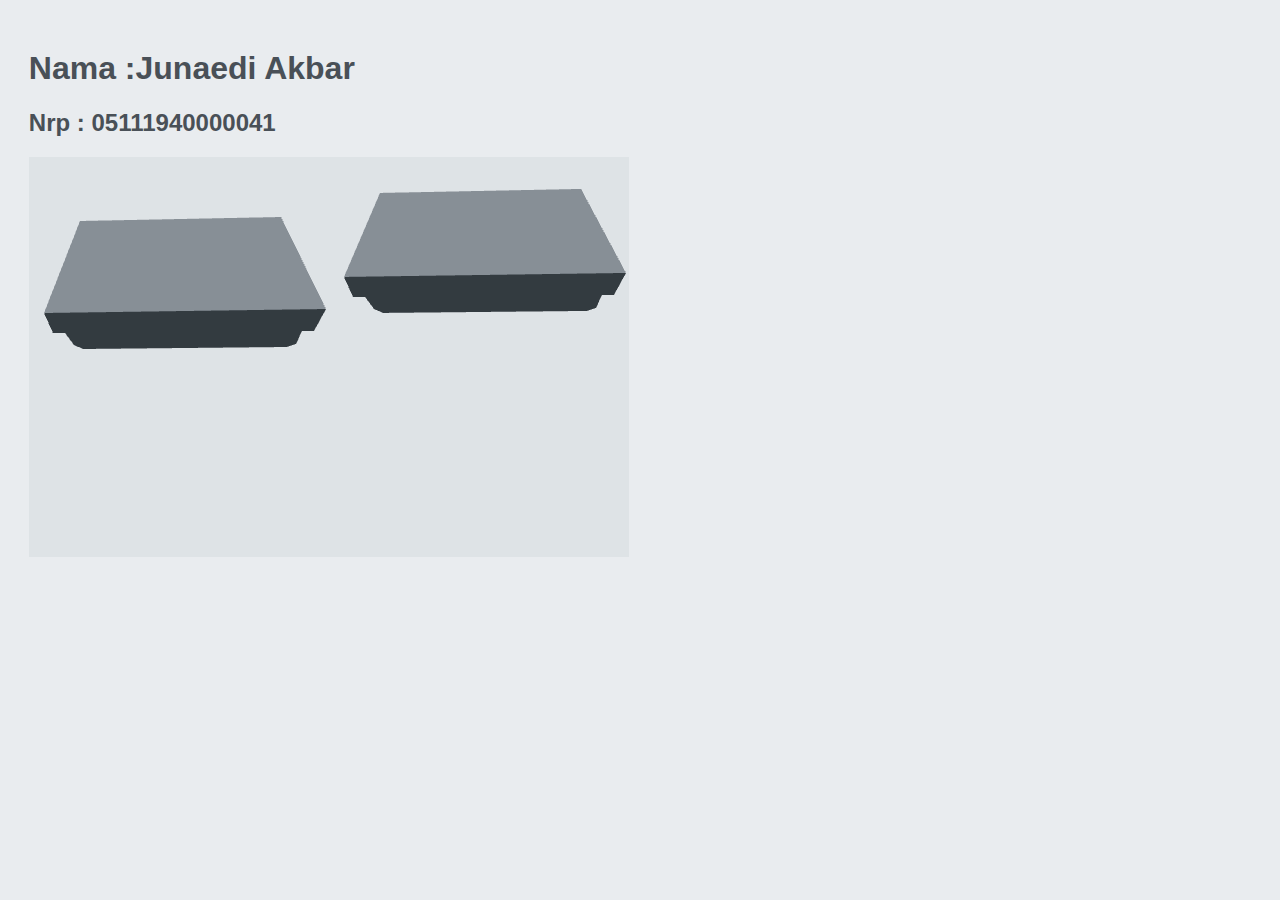
<file: index.html>
<!DOCTYPE html>
<html lang="en">
  <head>
    <meta charset="UTF-8" />
    <meta http-equiv="X-UA-Compatible" content="IE=edge" />
    <meta name="viewport" content="width=device-width, initial-scale=1.0" />
    <title>Learn WebGL</title>
    <style>
      body {
        background-color: #e9ecef;
        font-family: sans-serif;
        margin: 0 auto;
        padding: 1.8rem;
        color: #495057;
      }
      label {
        font-size: 1.8rem;
      }
      .container {
        margin: 0 auto;
      }
    </style>
  </head>

  <body onload="main()">
    <div class="container">
      <h1>Nama :Junaedi Akbar</h1>
      <h2>Nrp : 05111940000041</h2>
      <canvas id="myCanvas" width="600" height="400">
        Your browser does not support WebGL application.
      </canvas>
    </div>
    <script src="main.js"></script>
  </body>
</html>
</file>
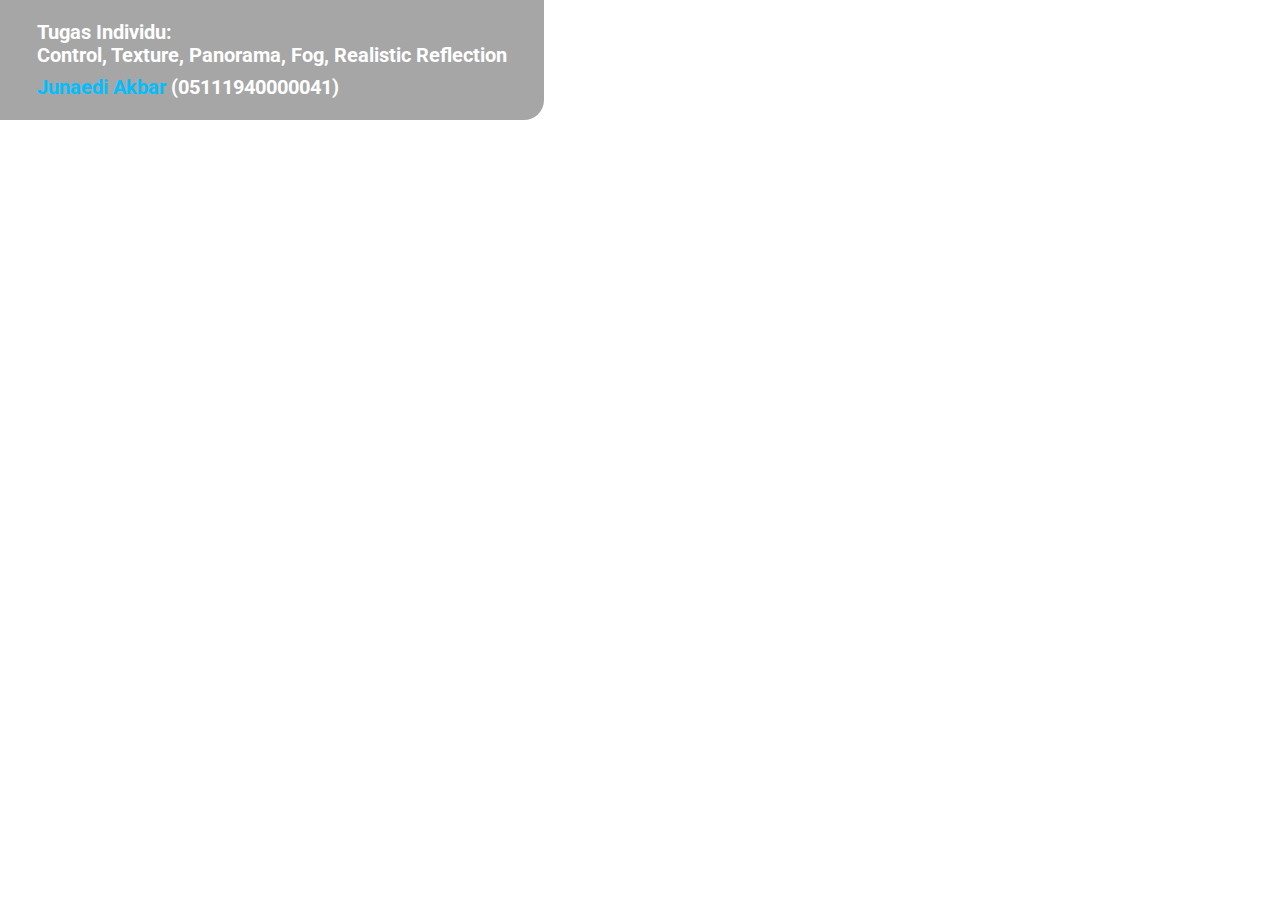
<file: Tugas-Mengelolah-Object/index.html>
<!DOCTYPE html>
<html
  lang="en"
  style="
    font-family: Roboto, 'Segoe UI', Oxygen, Ubuntu, Cantarell, 'Open Sans',
      'Helvetica Neue', sans-serif;
  "
>
  <head>
    <meta charset="UTF-8" />
    <meta http-equiv="X-UA-Compatible" content="IE=edge" />
    <meta name="viewport" content="width=device-width, initial-scale=1.0" />
    <link rel="stylesheet" href="style.css" />
    <title>Tugas Individu Object</title>
  </head>

  <body style="min-height: 100vh; display: flex; flex-direction: column">
    <canvas id="myCanvas"> </canvas>
    <div style="position: absolute; color: white; font-weight: 600">
      <div class="container">
        <h2 style="margin: 0.3rem" id="title">
          Tugas Individu:<br />Control, Texture, Panorama, Fog, Realistic
          Reflection
        </h2>
        <h2 style="color: rgb(0, 191, 255); margin: 0.3rem">
          Junaedi Akbar&nbsp;<span style="color: white">(05111940000041)</span>
        </h2>
      </div>
    </div>
    <script src="main.js" type="module"></script>
  </body>
</html>
</file>
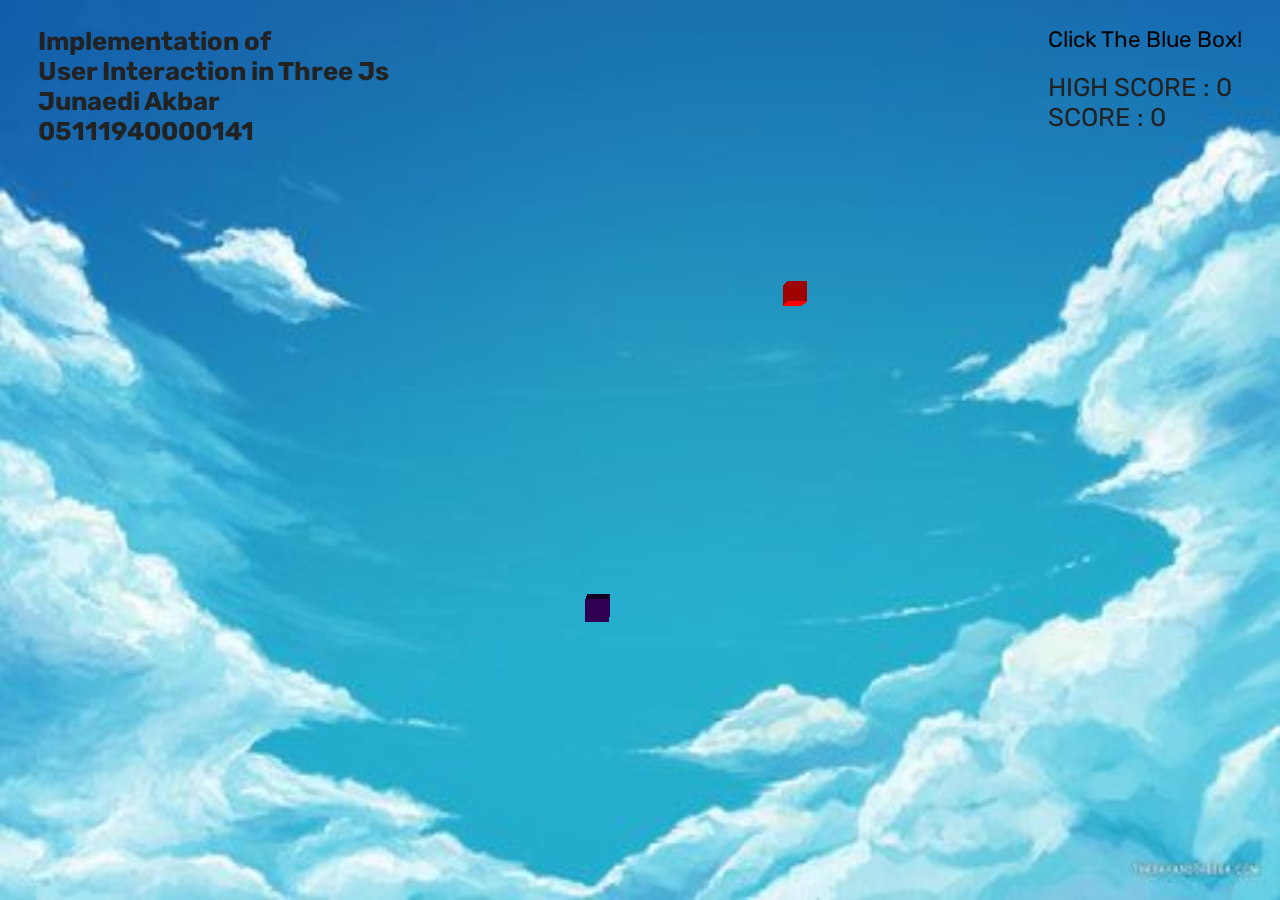
<file: Tugas-User-Interaction-Three-JS/index.html>
<!DOCTYPE html>
<html lang="en">
  <head>
    <title>Tugas 3 Grafkom</title>
    <script src="js/three.min.js"></script>
    <script src="js/controls/OrbitControls.js"></script>
    <link rel="stylesheet" href="style.css" />
  </head>
  <body>
    <div class="container">
      <div class="name-tag">
        <h1 class="text-color">Implementation of</h1>
        <h1 class="text-color">User Interaction in Three Js</h1>
        <h2 class="text-color">Junaedi Akbar</h2>
        <h2 class="text-color">05111940000141</h2>
      </div>
      <div class="scoreboard">
        <p class="title-scoreboard">Click The Blue Box!</p>
        <p class="text-scoreboard">
          HIGH SCORE : <span id="highscore">0</span>
        </p>
        <p class="text-scoreboard">SCORE : <span id="score">0</span></p>
      </div>
    </div>
  </body>
</html>

<script>
  let scene,
    camera,
    renderer,
    controls,
    rayCast,
    speed = 2500;

  let randomInRange = function (from, to) {
    let x = Math.random() * (to - from);
    return x + from;
  };

  let createCube = function () {
    let geometry = new THREE.BoxGeometry(3, 3, 3);

    const colorList = [0xff8c00, 0x03fc0b, 0x0307fc, 0xfc0303, 0x4b0082];
    let color = colorList[Math.floor(randomInRange(0, 5))];
    let emissive = color + 0.05;

    let material = new THREE.MeshToonMaterial({
      color: color,
      transparent: true,
    });
    let cube = new THREE.Mesh(geometry, material);
    // cube.material.wireframe = true;
    cube.position.x = randomInRange(-30, 30);
    cube.position.y = randomInRange(-30, 30);
    cube.position.z = randomInRange(-30, 30);
    scene.add(cube);
    // scene.add(spotLight);
  };

  let elementScore = document.getElementById("score");
  let elementHighScore = document.getElementById("highscore");
  let scoreCorrect = 5;
  let scoreWrong = -5;
  let currentScore = 0;
  let highScore = 0;

  let selectedObject = [];
  let originalColors = [];

  let onMouseClick = function (e) {
    mouse.x = (e.clientX / window.innerWidth) * 2 - 1;
    mouse.y = -(e.clientY / window.innerHeight) * 2 + 1;
    mouse.z = 1;

    rayCast.setFromCamera(mouse, camera);

    let intersects = rayCast.intersectObjects(scene.children, false);
    intersects.forEach((obj) => (obj.object.material.opacity = 0.5));

    if (intersects.length == 0) {
      return;
    } else {
      selectedObject.push(intersects);
      originalColors.push(intersects[0].object.material.color.getHex());

      console.log(intersects);
      console.log(originalColors);
      console.log(selectedObject);

      if (selectedObject.length > 1) {
        if (
          selectedObject[0][0].object.uuid === selectedObject[1][0].object.uuid
        ) {
          selectedObject[0][0].object.rotation.x = 0;
          selectedObject[0][0].object.rotation.y = 0;
        } else if (originalColors[0] == originalColors[1]) {
          selectedObject.forEach((object) => {
            object[0].object.geometry.dispose();
            object[0].object.material.dispose();
            scene.remove(object[0].object);
            renderer.renderLists.dispose();
          });

          currentScore += scoreCorrect;
          speed += 20;
          console.log(currentScore);
          elementScore.innerHTML = currentScore;
        } else {
          selectedObject[0][0].object.material.emissive.setHex(
            originalColors[0]
          );
          selectedObject[0][0].object.rotation.x = 0;
          selectedObject[0][0].object.rotation.y = 0;
          currentScore += scoreWrong;
          console.log(currentScore);
          elementScore.innerHTML = currentScore;
        }

        selectedObject = [];
        originalColors = [];
      } else if (selectedObject.length > 2) {
        selectedObject = [];
        originalColors = [];
        return;
      }
    }
  };

  const baseSpeed = 2500;
  let generateCube = function () {
    if (scene.children.length >= 50) {
      speed = baseSpeed;

      if (currentScore > highScore) {
        highScore = currentScore;
        elementHighScore.innerHTML = highScore;
      }

      currentScore = 0;
      elementScore.innerHTML = currentScore;
    } else {
      speed -= (5 / 100) * speed;
      createCube();
    }

    setTimeout(generateCube, speed);
  };

  let init = function () {
    // 1. create the scene
    // ...
    scene = new THREE.Scene();
    const Texture = new THREE.TextureLoader().load("./background.jpg");
    scene.background = Texture;
    // scene.background = new THREE.Color(0x4b0082);
    // 2. create an locate the camera
    // ...
    camera = new THREE.PerspectiveCamera(
      70,
      window.innerWidth / window.innerHeight,
      1,
      1000
    );
    camera.position.z = 70;
    // 3. create an locate the object on the scene
    // ...
    createCube();
    generateCube();
    // 4. create the renderer
    // ...
    renderer = new THREE.WebGLRenderer();
    renderer.setSize(window.innerWidth, window.innerHeight);
    document.body.appendChild(renderer.domElement);
    document.addEventListener("click", onMouseClick, false);

    //5. Lightning
    // const ambientLight = new THREE.AmbientLight( 0x404040 );

    const hemmisphereLight = new THREE.HemisphereLight(0x404040, 0xffffff, 1);

    // const directionalLight = new THREE.DirectionalLight( 0xffffff, 1 );

    // const pointLight = new THREE.PointLight( 0xffffff, 1, 100 );
    // pointLight.position.set( 10, 10, 10 );

    // const spotLight = new THREE.SpotLight(0xffffff);
    // spotLight.position.set(10, 10, 10);

    scene.add(hemmisphereLight);

    //control orbit
    controls = new THREE.OrbitControls(camera, renderer.domElement);
    controls.enableDamping = true;

    rayCast = new THREE.Raycaster();
    mouse = new THREE.Vector2();
    mouse.x = mouse.y = -1;
  };

  let mainLoop = function () {
    renderer.render(scene, camera);
    requestAnimationFrame(mainLoop);
  };

  ///////////////////////////////////////////////
  init();
  mainLoop();
</script>
</file>
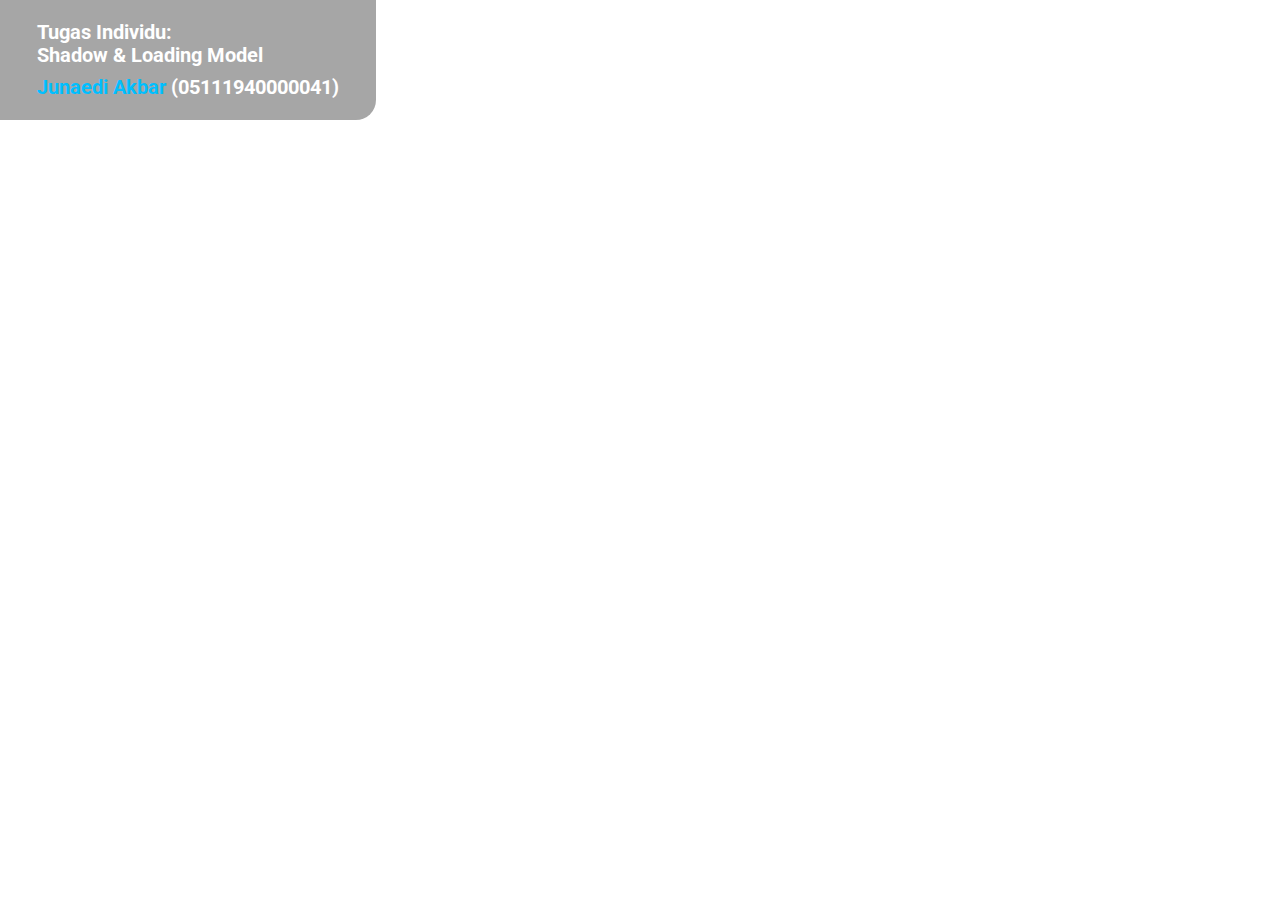
<file: Tugas-Mengelolah-Object/index-1.html>
<!DOCTYPE html>
<html
  lang="en"
  style="
    font-family: Roboto, 'Segoe UI', Oxygen, Ubuntu, Cantarell, 'Open Sans',
      'Helvetica Neue', sans-serif;
  "
>
  <head>
    <meta charset="UTF-8" />
    <meta http-equiv="X-UA-Compatible" content="IE=edge" />
    <meta name="viewport" content="width=device-width, initial-scale=1.0" />
    <link rel="stylesheet" href="style.css" />
    <title>Tugas Individu Object</title>
  </head>

  <body style="min-height: 100vh; display: flex; flex-direction: column">
    <canvas id="myCanvas"> </canvas>
    <div style="position: absolute; color: white; font-weight: 600">
      <div class="container">
        <h2 style="margin: 0.3rem" id="title">
          Tugas Individu:<br />Shadow & Loading Model
        </h2>
        <h2 style="color: rgb(0, 191, 255); margin: 0.3rem">
          Junaedi Akbar&nbsp;<span style="color: white">(05111940000041)</span>
        </h2>
      </div>
    </div>
    <script src="main_obj.js" type="module"></script>
  </body>
</html>
</file>
<file: Tugas-Mengelolah-Object/style.css>
@import url("https://fonts.googleapis.com/css2?family=Roboto:wght@400;500;700&display=swap");

html,
body {
  height: 100%;
  margin: 0;
  font-family: "Roboto", sans-serif;
}
#c {
  width: 100%;
  height: 100%;
  display: block;
}

.container {
  display: flex;
  flex-direction: column;
  justify-content: center;
  padding: 1rem 2rem;
  background-color: rgba(0, 0, 0, 0.35);
  border-bottom-right-radius: 20px;
  font-size: small;
}
</file>
<file: Tugas-User-Interaction-Three-JS/style.css>
@import url("https://fonts.googleapis.com/css2?family=Rubik:ital,wght@0,500;0,600;0,700;1,400;1,500&display=swap");
* {
  padding: 0;
  margin: 0;
  box-sizing: border-box;
}
body {
  font-size: 62.5%;
  font-family: "Rubik", sans-serif;
  position: relative;
}
.container {
  display: flex;
  justify-content: space-between;
  gap: 4.8rem;
  width: 100%;
  position: absolute;
  padding: 1.6rem 2.4rem;
}
.text-color {
  font-size: 1.6rem;
  color: #222;
}
.scoreboard {
  display: flex;
  flex-direction: column;
}
.text-scoreboard {
  font-size: 1.6rem;
  color: #222;
}
.title-scoreboard {
  font-size: 1.4rem;
  margin-bottom: 1.2rem;
}
</file>
